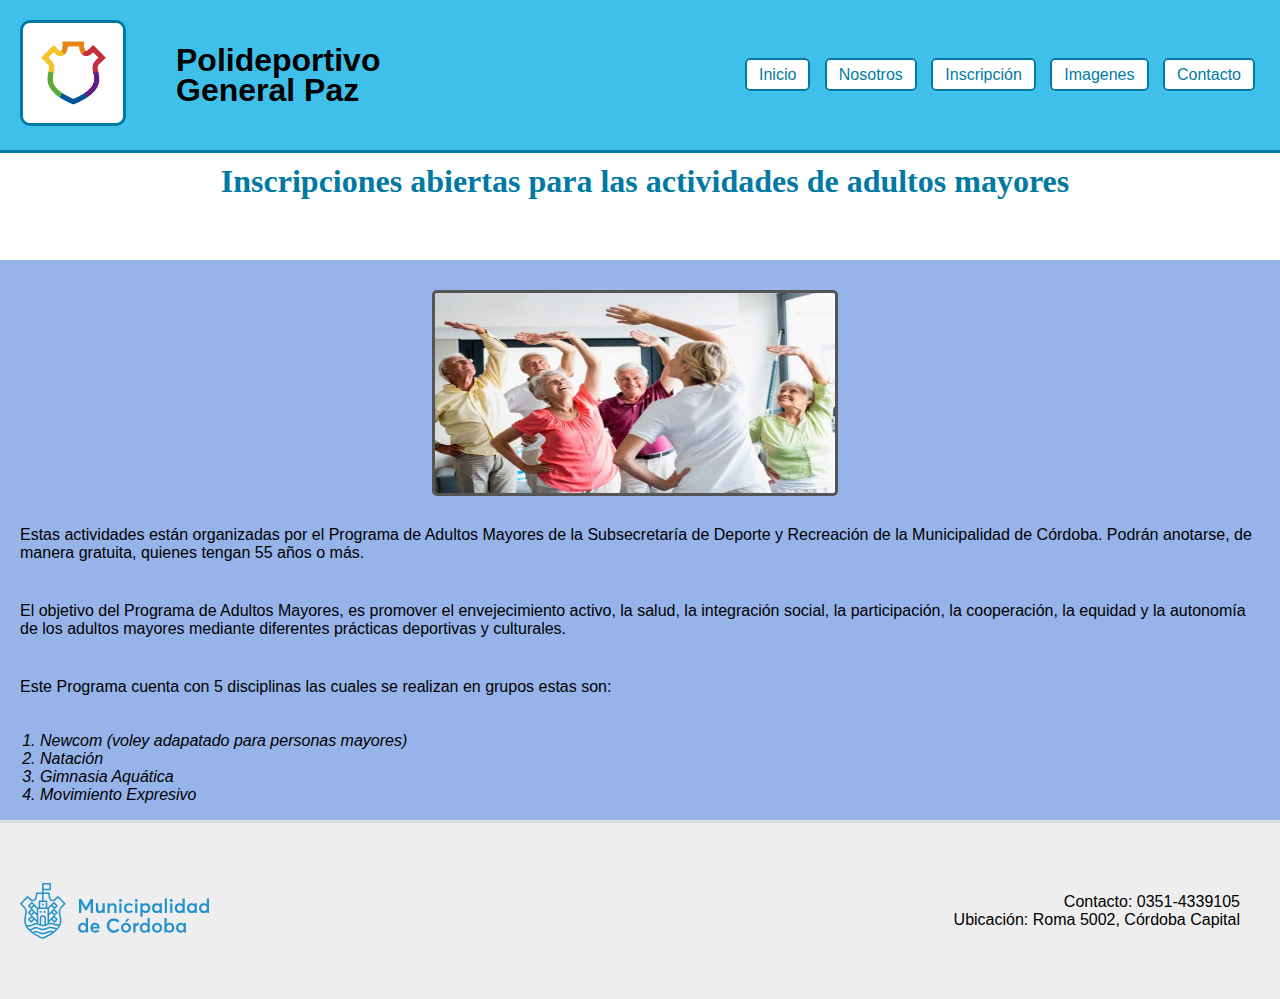
<file: index.html>
<!DOCTYPE html>
<html lang="es">
  <head>
    <meta charset="UTF-8" />
    <meta name="viewport" content="width=device-width, initial-scale=1.0" />
    <link rel="stylesheet" href="styles.css" type="text/css" />
    <title>Polideportivo General Paz</title>
  </head>
  <body>
    <!--cabecera de la pagina-->
    <div class="grilla">
   <div class=" header"><header>
      <a href="./index.html">
        <img class="logo" src="img/logomuni.png" alt="logo muni" />
      </a>
      <h1 class= "titulo">Polideportivo General Paz</h1>

     <nav>
      
        <ul>
          <li><a href="./index.html">Inicio</a></li> 
         <li><a href="./pages/about.html">Nosotros</a></li>
         <li><a href="./pages/insc.html">Inscripción</a></li>
           <li><a href="./pages/multimedia.html">Imagenes</a></li>
             <li><a href="./pages/contacto.html">Contacto</a></li>
      </ul>
      </nav>
    </header>
    </div>
    <!--Contenido-->
    <main>
      <section class="noticia">
          <h1 class="noticia__subtitulo">Inscripciones abiertas para las actividades de adultos mayores </h1>
        <article class="article">
          <div class="article__contenido">
    <div id="imagen"><img src="img/adultosmayores.jpg" alt="noticia" /> </div>

         <div id="parrafo1"><p>
               Estas actividades están organizadas por el Programa de Adultos Mayores
             de la Subsecretaría de Deporte y Recreación de la Municipalidad de Córdoba.
              Podrán anotarse, de manera gratuita, quienes tengan 55 años o más.
            </p></div>

          <div id="parrafo2"> <p>
            El objetivo del Programa de Adultos Mayores, es promover el envejecimiento
             activo, la salud, la integración social, la participación, la cooperación,
              la equidad y la autonomía de los adultos mayores mediante diferentes 
              prácticas deportivas y culturales. 
          </p></div>
          <div id="parrafo3"><p>
            Este Programa cuenta con 5 disciplinas las cuales se realizan en grupos estas son: 
          </p> </div>
          <div id="items">
         <ol>   
           <li> Newcom (voley adapatado para personas mayores)</li> 
           <li> Natación</li>
           <li> Gimnasia Aquática</li> 
           <li> Movimiento Expresivo </li>
            </ol>
          </div>
        </article>
        </div>
      </div>
    </section> 
    </main>
    <!--Pie de pagina-->
    <div class="footer">
    <footer>
      <img src="img/logocba.svg" alt="logo cba" />
      <p>
        Contacto: 0351-4339105
        <br />
        Ubicación: Roma 5002, Córdoba Capital
      </p>
    </footer>
    </div>
  </div>
  </body>
</html>
</file>
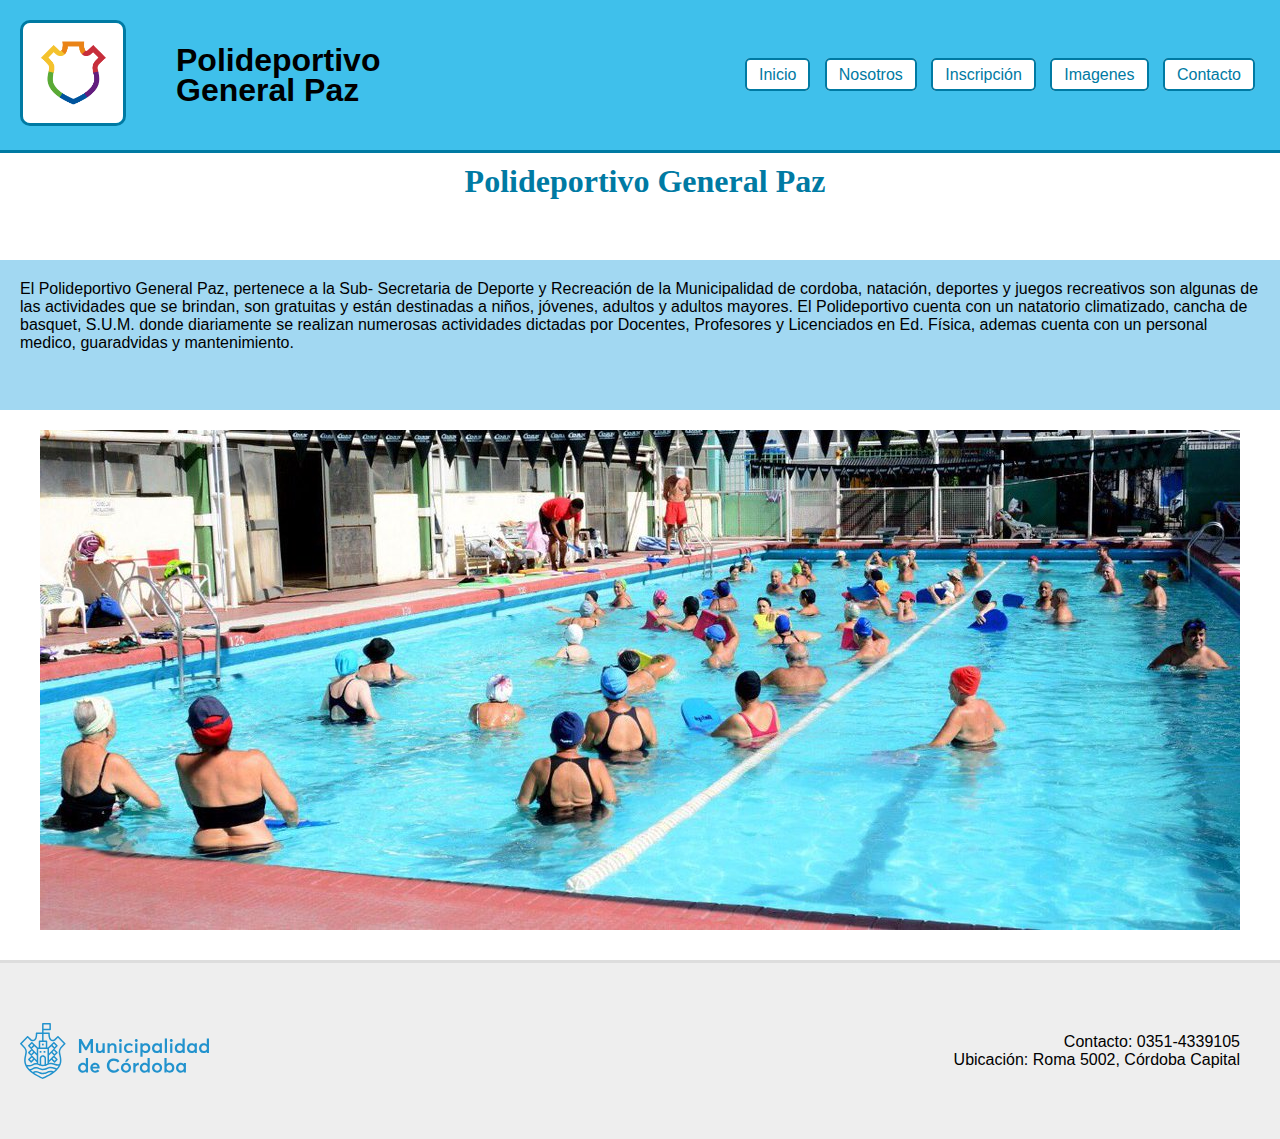
<file: pages/about.html>
<!DOCTYPE html>
<html lang="en">
  <head>
    <meta charset="UTF-8" />
    <meta name="viewport" content="width=device-width, initial-scale=1.0" />
    <link rel="stylesheet" href="../styles.css" type="text/css" />
    <title>Nosotros</title>
  </head>
  <body>
    <!--Cabecera de la pagina-->
    <div class="grid">
      <header>
        <a href="../index.html">
          <img class="logo" src="../img/logomuni.png" alt="logo muni" />
        </a>
        <h1 class="titulo">Polideportivo General Paz</h1>
        <nav>
          <ul>
            <li><a href="../index.html">Inicio</a></li>
            <li><a href="./about.html">Nosotros</a></li>
            <li><a href="./insc.html">Inscripción</a></li>
            <li><a href="./multimedia.html">Imagenes</a></li>
            <li><a href="./contacto.html">Contacto</a></li>
          </ul>
        </nav>
      </header>
      <!--Contenido-->
      <main>
        <section> 
          <article class="noticia">
          <h1 class="noticia__subtitulo">Polideportivo General Paz</h1>
            <div class="parrafo">
              <p>
                El Polideportivo General Paz, pertenece a la Sub- Secretaria de
                Deporte y Recreación de la Municipalidad de cordoba, natación,
                deportes y juegos recreativos son algunas de las actividades que
                se brindan, son gratuitas y están destinadas a niños, jóvenes,
                adultos y adultos mayores. El Polideportivo cuenta con un
                natatorio climatizado, cancha de basquet, S.U.M. donde
                diariamente se realizan numerosas actividades dictadas por
                Docentes, Profesores y Licenciados en Ed. Física, ademas cuenta
                con un personal medico, guaradvidas y mantenimiento.
              </p>
            </div>
            <article
              style="
                height: 500px;
                background: url(../img/about.jpg) no-repeat bottom;
                margin-bottom: 30px;
                margin-top: 20px;
              "
            ></article>
          </div>
        </section>
      </main>
      <!--Pie de pagina-->
      <footer>
        <img src="../img/logocba.svg" alt="logo cba" />
        <p>
          Contacto: 0351-4339105
          <br />
          Ubicación: Roma 5002, Córdoba Capital
        </p>
      </footer>
    </div>
  </body>
</html>
</file>
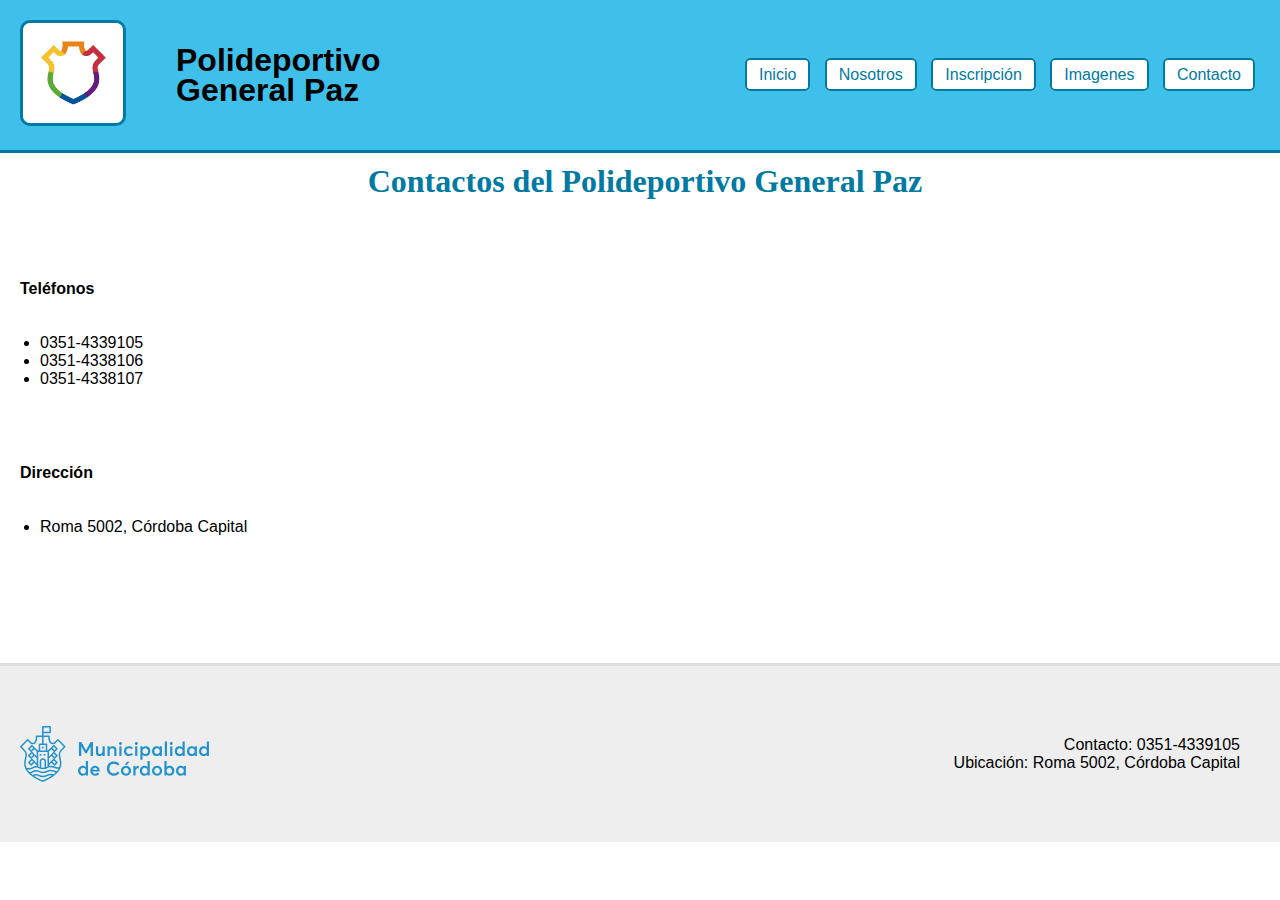
<file: pages/contacto.html>
<!DOCTYPE html>
<html lang="en">
  <head>
    <meta charset="UTF-8" />
    <meta name="viewport" content="width=device-width, initial-scale=1.0" />
    <link rel="stylesheet" href="../styles.css" type="text/css" />
    <title>Polideportivo Geral Paz</title>
  </head>
  <body>
     <!--Cabecera de la pagina-->
    <header>
      <a href="../index.html">
      <img class="logo" src="../img/logomuni.png" alt="logo muni" />
      </a>
      <h1 class="titulo">Polideportivo General Paz</h1>
      <nav>
        <ul>
          <li><a href="../index.html">Inicio</a></li>
          <li><a href="./about.html">Nosotros</a></li>
          <li><a href="./insc.html">Inscripción</a></li>
          <li><a href="./multimedia.html">Imagenes</a></li>
          <li><a href="./contacto.html">Contacto</a></li>
        </ul>
      </nav>
    </header>
    <main>
       <!--Contenido-->
      <section
        style="
          height: 500px;
          background: url('https://img.freepik.com/free-vector/organic-flat-customer-support-illustration_23-2148899174.jpg')
            right no-repeat;
        ">
      
       <article class="noticia">
        <h1 class="noticia__subtitulo">Contactos del Polideportivo General Paz</h1>
          <div class="contacto">
          <p class="contacto__telefono">
            <strong>Teléfonos</strong>
              <ul>
                  <li>0351-4339105</li>
                  <li>0351-4338106</li>
                  <li>0351-4338107</li>
                  </ul>
            </p>
             <p class="contacto__direccion">
              <strong>Dirección</strong>
              <ul>
                   <li> Roma 5002, Córdoba Capital</li>
            </ul>
          </p>
        
      
          </div>
        </article>
      </section>
    </main>
     <!--pie de pagina-->
    <footer>
     <img src="../img/logocba.svg" alt="logo cba"> 
      <p>
        Contacto: 0351-4339105
        <br/>
        Ubicación: Roma 5002, Córdoba Capital
      </p>
    </footer>
  </body>
</html>
</file>
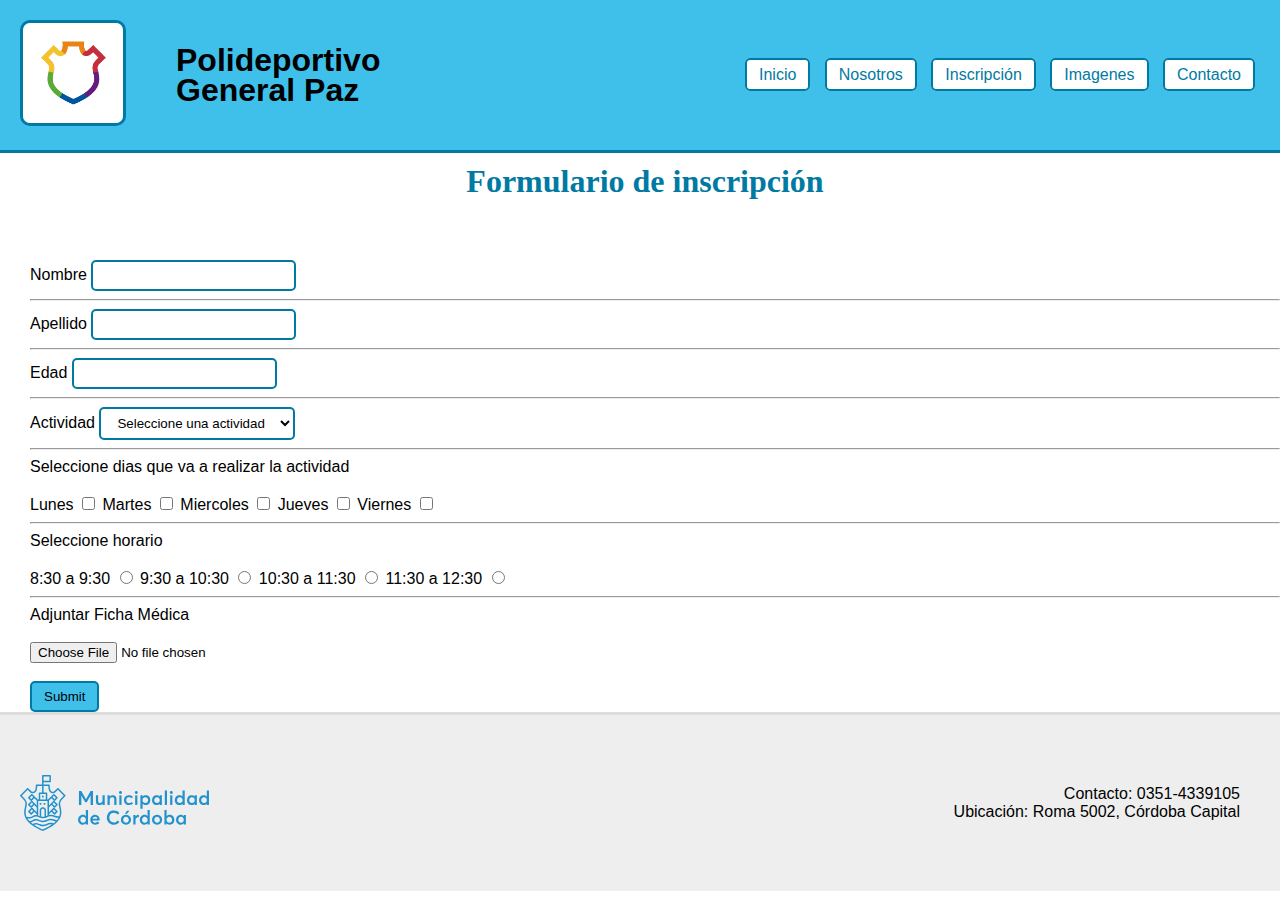
<file: pages/insc.html>
<!DOCTYPE html>
<html lang="en">
  <head>
    <meta charset="UTF-8" />
    <meta name="viewport" content="width=device-width, initial-scale=1.0" />
    <link rel="stylesheet" href="../styles.css" type="text/css" />
    <title>Inscripción</title>
  </head>
  <body>
    <!--cabecera de la pagina-->
    <header>
      <a href="../index.html">
        <img class="logo" src="../img/logomuni.png" alt="logo muni" />
      </a>
      <h1 class="titulo">Polideportivo General Paz</h1>
      <nav>
        <ul>
          <li><a href="../index.html">Inicio</a></li>
          <li><a href="./about.html">Nosotros</a></li>
          <li><a href="./insc.html">Inscripción</a></li>
          <li><a href="./multimedia.html">Imagenes</a></li>
          <li><a href="./contacto.html">Contacto</a></li>
        </ul>
      </nav>
    </header>
    <!--Contenido-->
    <main>
      <section>
        <article class="noticia">
          <h1 class="noticia__subtitulo">Formulario de inscripción</h1>

          <form class="listas">
            <label for="nombre"> Nombre </label>
            <input class="input" type="tex" id="nombre" />
            <hr />
            <label for="apellido"> Apellido </label>
            <input class="input" type="text" id="apellido" />
            <hr />
            <label for="edad"> Edad </label>
            <input class="input" type="number" id="edad" />
            <hr />
            <label for="actividad">Actividad</label>
            <select class="input" id="actividad">
              <option selected="selected">Seleccione una actividad</option>
              <option>Aquagym</option>
              <option>Natacion</option>
              <option>Movimiento expresivo</option>
              <option>Newcom</option>
            </select>
            <br />
            <hr />
            <label>Seleccione dias que va a realizar la actividad</label>
            <br /><br />
            <span>Lunes</span>
            <input type="checkbox" />
            <span>Martes</span>
            <input type="checkbox" />
            <span>Miercoles</span>
            <input type="checkbox" />
            <span>Jueves</span>
            <input type="checkbox" />
            <span>Viernes</span>
            <input type="checkbox" />
            <hr />
            <label> Seleccione horario </label>
            <br /><br />
            <span>8:30 a 9:30</span>
            <input type="radio" name="coderhouce" />
            <span>9:30 a 10:30</span>
            <input type="radio" name="coderhouce" />
            <span>10:30 a 11:30</span>
            <input type="radio" name="coderhouce" />
            <span>11:30 a 12:30</span>
            <input type="radio" name="coderhouce" />
            <hr />
            <label for="adjuntar"> Adjuntar Ficha Médica </label>
            <br /><br />
            <input type="file" id="adjuntar" rows="10" cols="50" />
            <br /><br />
            <input class="button" type="submit" />
          </form>
        </article>
      </section>
    </main>
    <!--pie de pagina-->
    <footer>
      <img src="../img/logocba.svg" alt="logo cba" />
      <p>
        Contacto: 0351-4339105
        <br />
        Ubicación: Roma 5002, Córdoba Capital
      </p>
    </footer>
  </body>
</html>
</file>
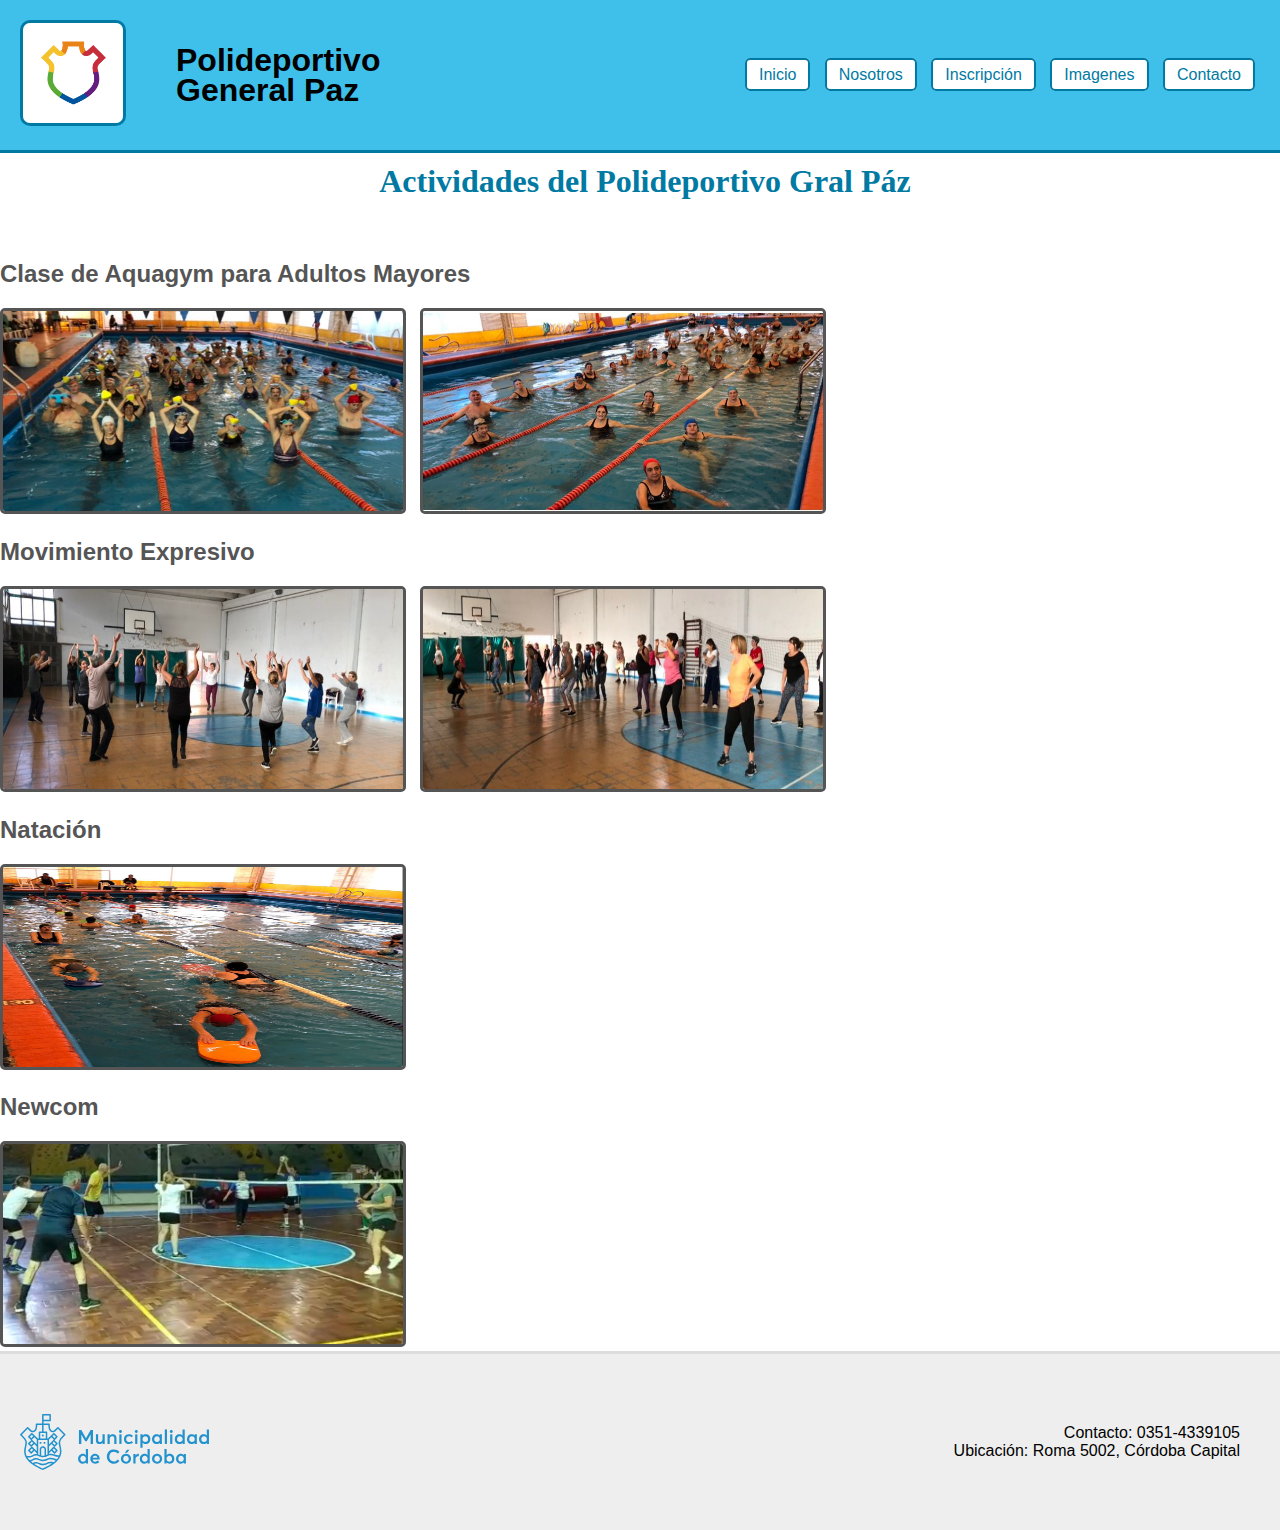
<file: pages/multimedia.html>
<!DOCTYPE html>
<html lang="en">
  <head>
    <meta charset="UTF-8" />
    <meta name="viewport" content="width=device-width, initial-scale=1.0" />
    <link rel="stylesheet" href="../styles.css" type="text/css" />
    <title>MULTIMEDIA</title>
  </head>
  <body>
    <!--Cabecera de la pagina-->
    <header>
      <a href="../index.html">
        <img class="logo" src="../img/logomuni.png" alt="logo muni" />
      </a>
      <h1 class="titulo">Polideportivo General Paz</h1>
      <nav>
        <ul>
          <li><a href="../index.html">Inicio</a></li>
          <li><a href="./about.html">Nosotros</a></li>
          <li><a href="./insc.html">Inscripción</a></li>
          <li><a href="./multimedia.html">Imagenes</a></li>
          <li><a href="./contacto.html">Contacto</a></li>
        </ul>
      </nav>
    </header>
    <main>
      <!--Contenido-->
      <section>
        <article class="noticia">
          <h1 class="noticia__subtitulo">
            Actividades del Polideportivo Gral Páz
          </h1>
          <h2>Clase de Aquagym para Adultos Mayores</h2>

          <img
            id="aquagym1"
            src="./../img/aquagym1.jpeg"
            alt="adultos mayores realizando actividad de aquagym"
            title="aquagym"
          />
          <img
            id="AQUAGYM"
            src="./../img/aquagym2.jpeg"
            alt="adultos mayores realizando actividad de aquagym"
            title="aquagym"
          />
          <h2>Movimiento Expresivo</h2>
          <img
            id="ME"
            src="./../img/me2.jpeg"
            alt="MOVIMIENTO EXPRESIVO"
            title=" clase de movimiento expresivo"
          />
          <img
            id="ME"
            src="./../img/me1.jpeg"
            alt="MOVIMIENTO EXPRESIVO"
            title=" clase de movimiento expresivo"
          />
          <h2>Natación</h2>
          <img
            id="NATACIÓN"
            src="./../img/natacion.jpeg"
            alt="clase de natación"
            title=" clase de natación"
          />
          <h2>Newcom</h2>
          <img
            id="NEWCOM"
            src="./../img/newcom.jpeg"
            alt="NEWCOM"
            title=" clase de Newcom"
          />
        </article>
      </section>
    </main>
    <!--pie de pagina-->
    <footer>
      <img src="../img/logocba.svg" alt="logo cba" />
      <p>
        Contacto: 0351-4339105
        <br />
        Ubicación: Roma 5002, Córdoba Capital
      </p>
    </footer>
  </body>
</html>
</file>
<file: styles.css>
body,
html {
  margin: 0;
  padding: 0;
  font-family: "Franklin Gothic Medium", "Arial Narrow", Arial, sans-serif;
}

header {
  background-color: rgb(63, 192, 235);
  padding: 20px;
  display: flex;
  align-items: center;
  border-bottom: 3px solid rgb(0, 122, 163);
}

main h1 {
  margin: 0;
  margin-bottom: 60px;
  font-size: 32px;
}
main h2 {
  font-weight: bolder;
  color: #555;
}

main img {
  height: 200px;
  width: 400px;
  border-radius: 5px;
  margin-right: 10px;
  border: 3px solid #555;
}

.logo {
  width: 100px;
  border: 3px solid rgb(0, 122, 163);
  border-radius: 10px;
}

header h1 {
  margin-left: 50px;
  line-height: 30px;
}

header nav {
  width: 100%;
  text-align: right;
}

header li {
  display: inline;
  margin: 0px 5px;
  padding: 6px 12px;
  border: 2px solid rgb(0, 122, 163);
  border-radius: 5px;
  background-color: white;
}
header li a {
  text-decoration: none;
  color: rgb(0, 122, 163);
}

@media screen and (max-width: 648px) {
  .titulo {
    font-size: 20px;
  }
  ul {
    display: flex;
    flex-direction: column;
  }
  li {
    display: flex;
    flex-direction: column;
    justify-content: flex-end;
    width: 70px;
  }
}

.article__contenido {
  display: flex;
  flex-direction: column;
  justify-content: center 50px 50px;
  background-color: rgb(151, 180, 234);
  margin-top: 20px;
  padding-top: 20px;
}

#imagen {
  display: flex;
  flex-direction: column 50px 50px;
  justify-content: center;
  margin: 10px 10px;
}
.noticia__subtitulo {
  display: flex;
  flex-direction: row;
  justify-content: center;
  font-family: Cambria, Cochin, Georgia, Times, "Times New Roman", serif;
  color: rgb(0, 122, 163);
  margin-top: 10px;
  margin-left: 10px;
}

p {
  margin: 20px 20px;
}
#items {
  font-style: italic;
}
@media screen and (max-width: 648px) {
  .listas {
    display: grid;
    grid-template-rows: 30px 40px;
    margin-left: 30px;
    padding-top: 5px;
    justify-content: center;
  }
}
.listas {
  margin-left: 30px;
}
.input {
  padding: 6px 12px;
  border: 2px solid rgb(0, 122, 163);
  border-radius: 5px;
  background-color: white;
}
.button {
  padding: 6px 12px;
  border: 2px solid rgb(0, 122, 163);
  border-radius: 5px;
  background-color: rgb(63, 192, 235);
}

footer {
  background-color: #eee;
  display: flex;
  padding: 50px 20px;
  border-top: 3px solid #ddd;
  align-items: center;
}
footer p {
  text-align: right;
  width: 100%;
}

.grilla {
  display: grid;
  grid-template-areas:
    "header"
    "article"
    "footer";
}
@media screen and (max-width: 648px) {
  .grilla {
    display: flex;
    flex-direction: column;
  }
}

.header {
  grid-area: header;
}

.article {
  grid-area: article;
}
.footer {
  grid-area: footer;
  
}

.parrafo {
  display: grid;
  grid-template-rows: 50px 40px;
  background-color: rgb(162, 216, 242);
  padding-bottom: 60px;
}
@media screen and (min-width: 648px) {
  .grid {
    display: flex;
    flex-direction: column;
  }
}

.contacto {
  display: flex;
  width: 50%;
  color: black;
  flex-direction: column;
}
</file>
